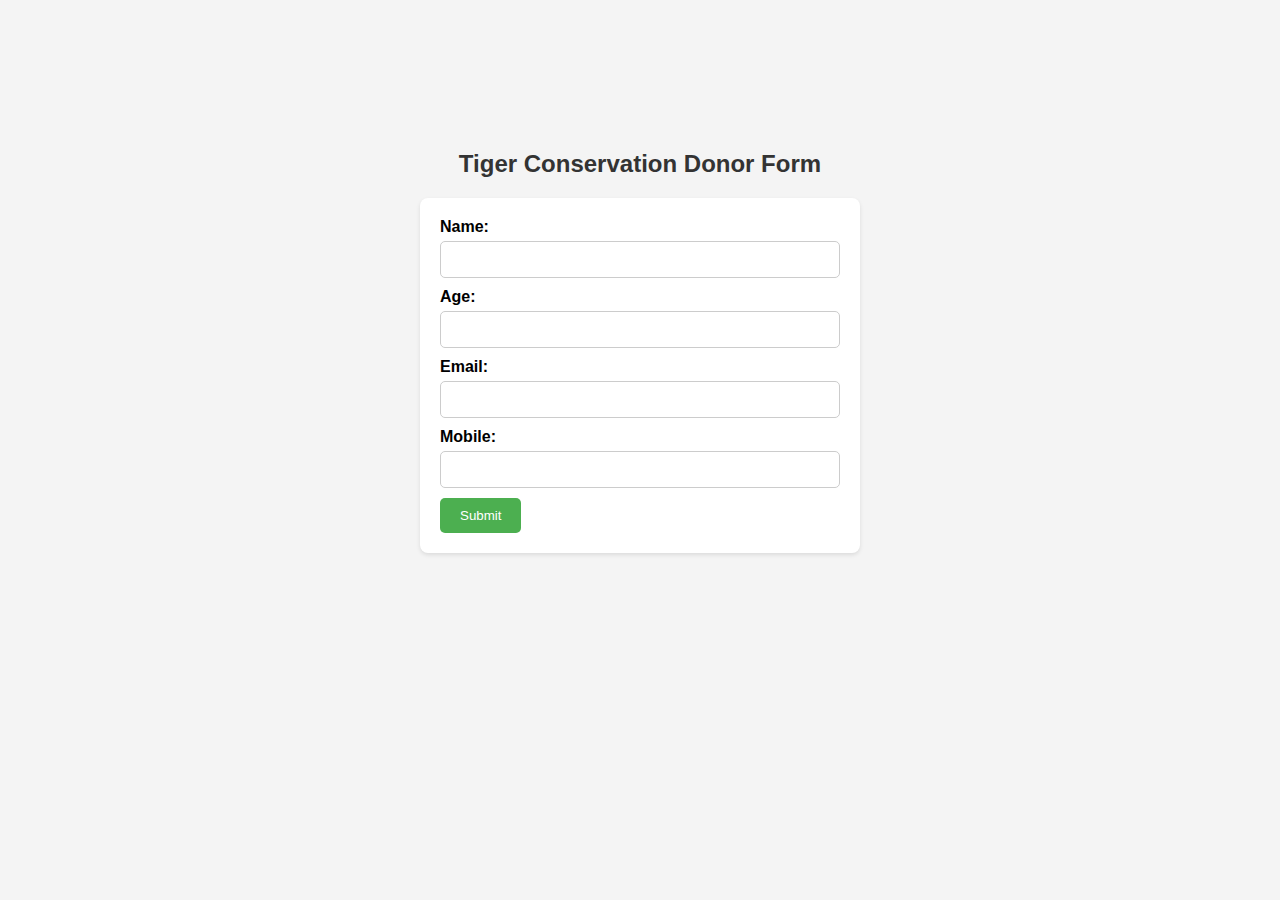
<file: DA-1/donarPage/index.html>
<!DOCTYPE html>
<html lang="en">
<head>
<meta charset="UTF-8">
<meta name="viewport" content="width=device-width, initial-scale=1.0">
<link rel="stylesheet" href="style.css">
<title>Tiger Conservation Donor Form</title>
<style>
    .error {
        color: red;
    }
</style>
</head>
<body>
    <h2 style="text-align: center;">Tiger Conservation Donor Form</h2>
    <form id="donorForm">
        <div>
            <label for="name">Name:</label>
            <input type="text" id="name" required>
            <span id="nameError" class="error"></span>
        </div>
        <div>
            <label for="age">Age:</label>
            <input type="number" id="age" required min="18">
            <span id="ageError" class="error"></span>
        </div>
        <div>
            <label for="email">Email:</label>
            <input type="email" id="email" required>
            <span id="emailError" class="error"></span>
        </div>
        <div>
            <label for="mobile">Mobile:</label>
            <input type="tel" id="mobile" required pattern="[0-9]{10}">
            <span id="mobileError" class="error"></span>
        </div>
        <button type="button" onclick="validateForm()">Submit</button>
    </form>

    <script>
        function validateForm() {
            var nameInput = document.getElementById("name");
            var ageInput = document.getElementById("age");
            var emailInput = document.getElementById("email");
            var mobileInput = document.getElementById("mobile");

            var nameError = document.getElementById("nameError");
            var ageError = document.getElementById("ageError");
            var emailError = document.getElementById("emailError");
            var mobileError = document.getElementById("mobileError");

            var isValid = true;

            if (nameInput.value === "") {
                nameError.textContent = "Name is required";
                isValid = false;
            } else {
                nameError.textContent = "";
            }

            if (ageInput.validity.rangeUnderflow) {
                ageError.textContent = "Age must be at least 18";
                isValid = false;
            } else {
                ageError.textContent = "";
            }

            if (emailInput.validity.typeMismatch || emailInput.value === "") {
                emailError.textContent = "Please enter a valid email address";
                isValid = false;
            } else {
                emailError.textContent = "";
            }

            if (mobileInput.validity.patternMismatch || mobileInput.value === "") {
                mobileError.textContent = "Please enter a valid 10-digit mobile number";
                isValid = false;
            } else {
                mobileError.textContent = "";
            }

            if (isValid) {
                alert("Form submitted successfully!");
                }
        }
    </script>
</body>
</html>
</file>
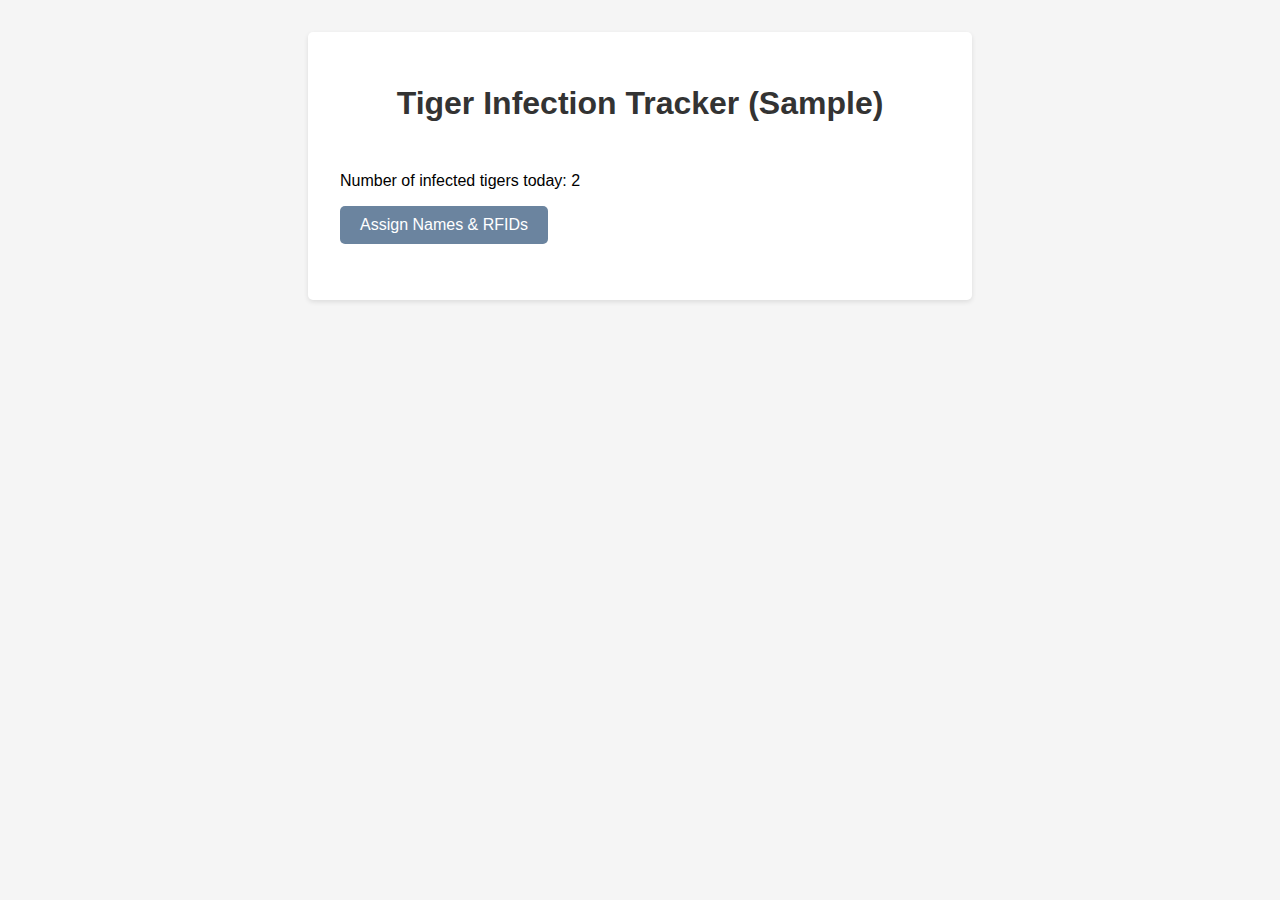
<file: DA-1/infectedTigers/index.html>
<!DOCTYPE html>
<html lang="en">
<head>
    <meta charset="UTF-8">
    <meta name="viewport" content="width=device-width, initial-scale=1.0">
    <title>Tiger Infection Tracker</title>
    <link rel="stylesheet" href="style.css">
</head>
<body>
    <section class="container">
        <h1>Tiger Infection Tracker (Sample)</h1>
        <br>
        <p>Number of infected tigers today: <span id="infected-count">2</span></p>
        <button id="get-names-button">Assign Names & RFIDs</button>
        <div id="infected-tigers"></div>
    </section>

    <script src="script.js"></script>
</body>
</html>
</file>
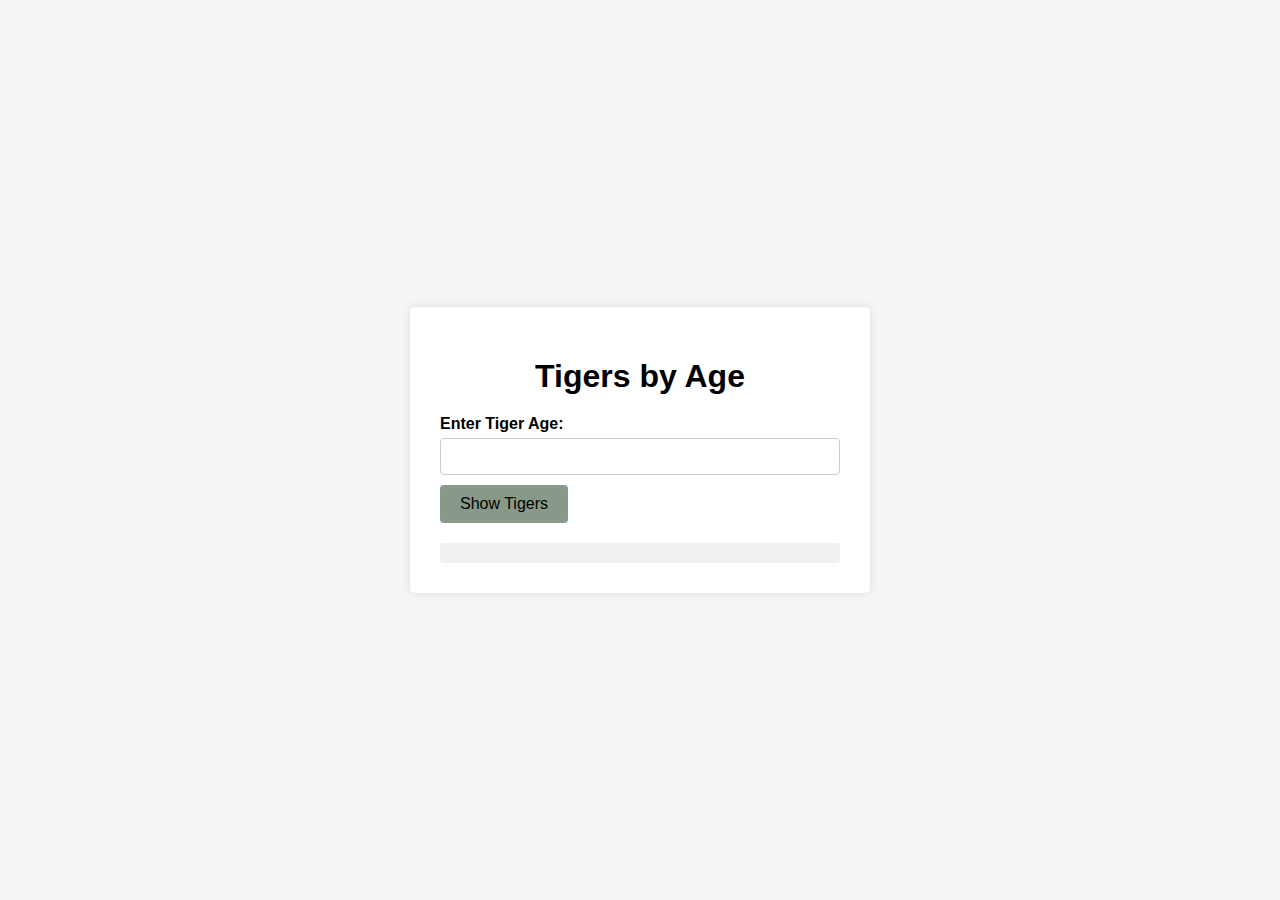
<file: DA-1/TigerAge/index.html>
<!DOCTYPE html>
<html lang="en">
<head>
    <meta charset="UTF-8">
    <meta name="viewport" content="width=device-width, initial-scale=1.0">
    <title>Tigers by Age</title>
    <link rel="stylesheet" href="style.css">
</head>
<body>
    <div class="container">
        <h1>Tigers by Age</h1>
        <label for="tiger-age">Enter Tiger Age:</label>
        <input type="number" id="tiger-age" min="1" required>
        <button type="button" id="show-tigers">Show Tigers</button>
        <div id="results"></div>
    </div>

    <script src="script.js"></script>
</body>
</html>
</file>
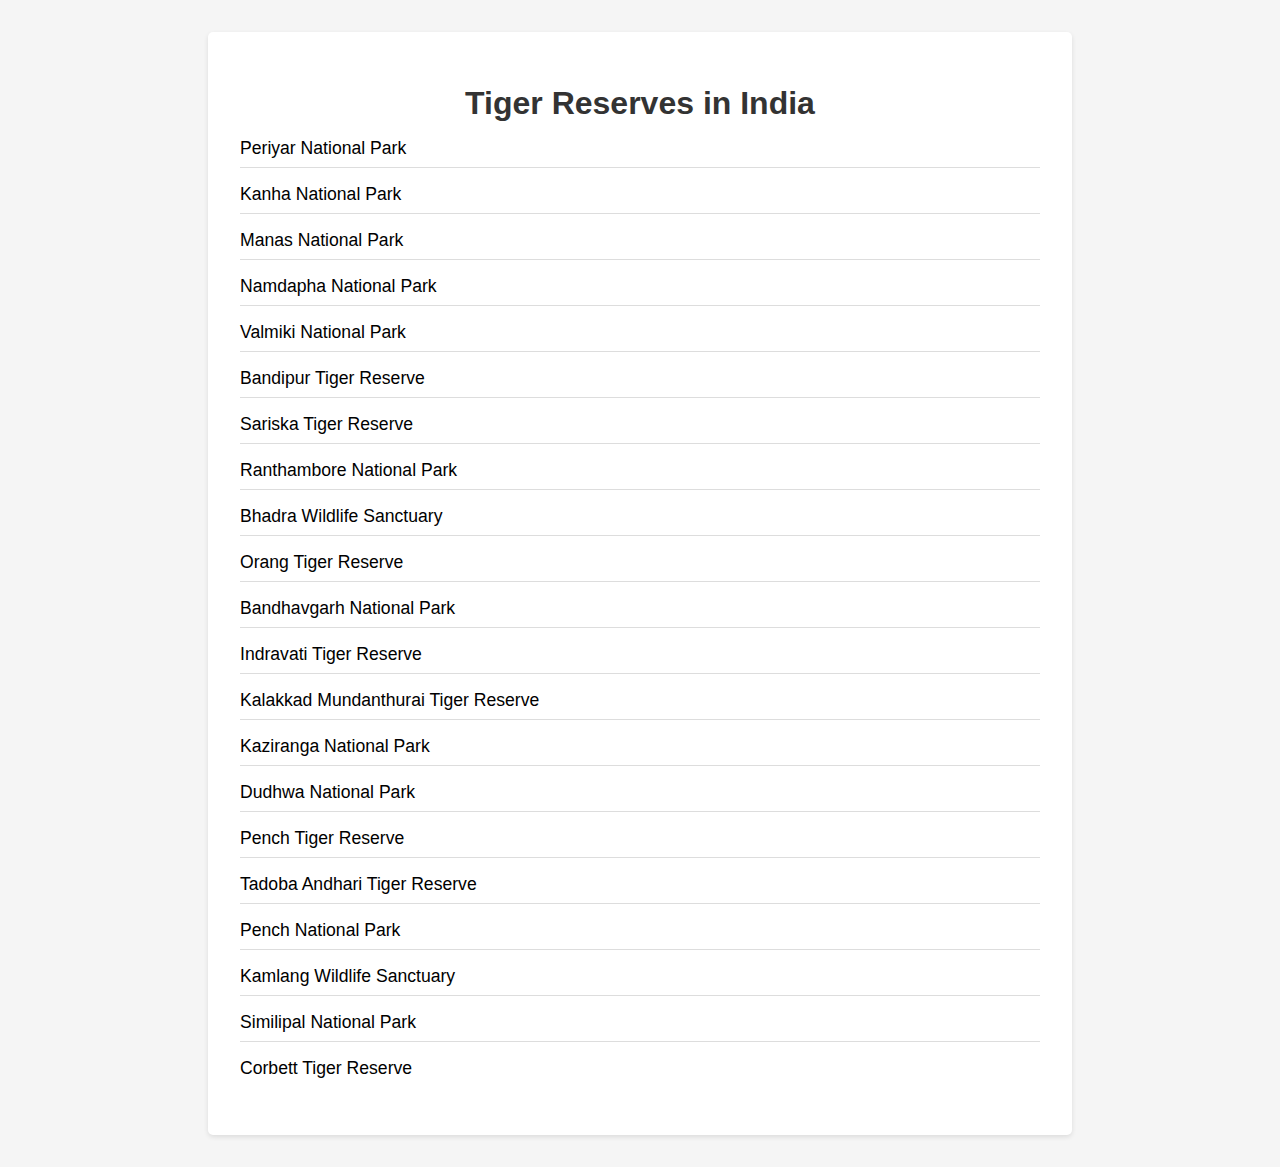
<file: DA-1/TigersList/index.html>
<!DOCTYPE html>
<html lang="en">
<head>
  <meta charset="UTF-8">
  <meta name="viewport" content="width=device-width, initial-scale=1.0">
  <title>Tiger Reserves in India</title>
  <link rel="stylesheet" href="style.css">
</head>
<body>
  <section class="container">
    <h1>Tiger Reserves in India</h1>
    <ul id="tiger-reserves"></ul>
  </section>
  <script src="script.js"></script>
</body>
</html>
</file>
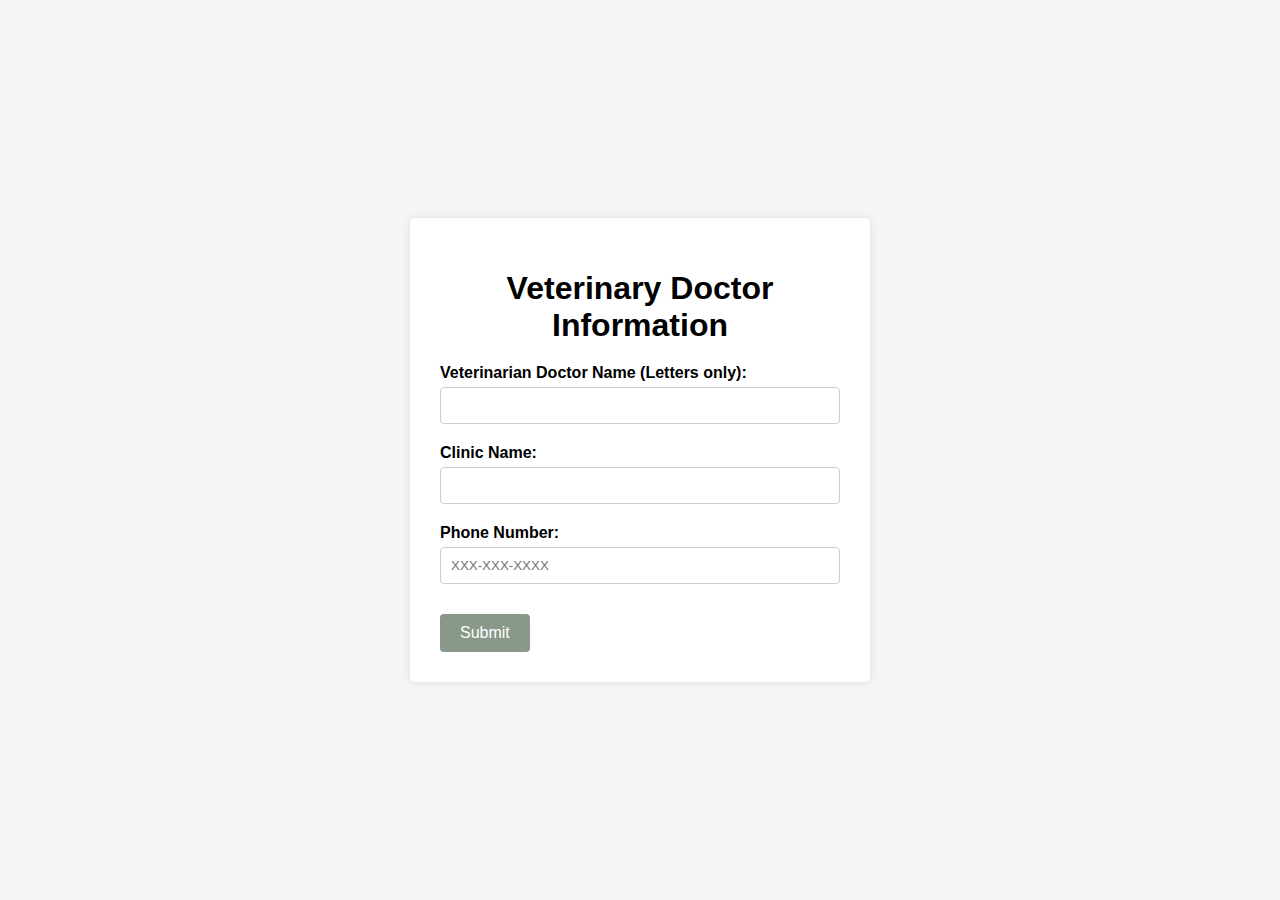
<file: DA-1/Veterinary/index.html>
<!DOCTYPE html>
<html lang="en">
<head>
    <meta charset="UTF-8">
    <meta name="viewport" content="width=device-width, initial-scale=1.0">
    <title>Veterinary Doctor Info</title>
    <link rel="stylesheet" href="style.css">
</head>
<body>
    <div class="container">
        <h1>Veterinary Doctor Information</h1>
        <form id="vet-info">
            <label for="doctor-name">Veterinarian Doctor Name (Letters only):</label>
            <input type="text" id="doctor-name" name="doctor-name" required>
            <br>
            <label for="clinic-name">Clinic Name:</label>
            <input type="text" id="clinic-name" name="clinic-name" required>
            <br>
            <label for="phone-number">Phone Number:</label>
            <input type="tel" id="phone-number" name="phone-number" pattern="[0-9]{3}-[0-9]{3}-[0-9]{4}" placeholder="XXX-XXX-XXXX">
            <br>
            <button type="submit">Submit</button>
        </form>
    </div>

    <script src="script.js"></script>
</body>
</html>
</file>
<file: DA-1/donarPage/style.css>
body {
    font-family: Arial, sans-serif;
    background-color: #f4f4f4;
    padding: 20px;
}

h2 {
    color: #333;
    margin-top: 10%;
}

form {
    background-color: #fff;
    padding: 20px;
    border-radius: 8px;
    box-shadow: 0 2px 4px rgba(0, 0, 0, 0.1);
    max-width: 400px;
    margin: 0 auto;
}

label {
    display: block;
    margin-bottom: 5px;
    font-weight: bold;
}

input[type="text"],
input[type="number"],
input[type="email"],
input[type="tel"] {
    width: 100%;
    padding: 10px;
    margin-bottom: 10px;
    border: 1px solid #ccc;
    border-radius: 5px;
    box-sizing: border-box;
}

.error {
    color: red;
    font-size: 0.8em;
}

button {
    background-color: #4CAF50;
    color: white;
    padding: 10px 20px;
    border: none;
    border-radius: 5px;
    cursor: pointer;
}

button:hover {
    background-color: #45a049;
}

button:focus {
    outline: none;
}

button:active {
    background-color: #3e8e41;
}
</file>
<file: DA-1/infectedTigers/style.css>
body {
  font-family: sans-serif;
  margin: 0;
  padding: 2rem;
  background-color: #f5f5f5;
}

h1 {
  text-align: center;
  color: #333;
  margin-bottom: 1rem;
}

.container {
  max-width: 600px;
  margin: 0 auto;
  background-color: #fff;
  border-radius: 5px;
  box-shadow: 0 2px 5px rgba(0, 0, 0, 0.1);
  padding: 2rem;
  justify-content: center;
  align-items: center;
}

p {
  margin-bottom: 1rem;
}

button {
  background-color: #6b849f;
  border: none;
  color: white;
  padding: 10px 20px;
  text-align: center;
  text-decoration: none;
  display: inline-block;
  font-size: 16px;
  margin: 0 auto;
  cursor: pointer;
  border-radius: 5px;
}

button:hover {
  background-color: #548159;
}

table {
  width: 100%;
  border-collapse: collapse;
}

th, td {
  padding: 0.75rem 1rem;
  border: 1px solid #ddd;
  text-align: left;
}

th {
  background-color: #f5f5f5;
  font-weight: bold;
}

#infected-tigers {
  margin-top: 1.5rem;
}
</file>
<file: DA-1/TigerAge/style.css>
body {
    font-family: Arial, sans-serif;
    margin: 0;
    display: flex;
    justify-content: center;
    align-items: center;
    min-height: 100vh;
    background-color: #f5f5f5;
  }
  
  .container {
    background-color: #fff;
    padding: 30px;
    border-radius: 5px;
    box-shadow: 0 0 10px rgba(0, 0, 0, 0.1);
    width: 400px;
  }
  
  h1 {
    text-align: center;
    margin-bottom: 20px;
  }
  
  label {
    display: block;
    margin-bottom: 5px;
    font-weight: bold;
  }
  
  input[type="number"] {
    width: 100%;
    padding: 10px;
    border: 1px solid #ccc;
    border-radius: 4px;
    box-sizing: border-box;
  }
  
  button[type="button"] {
    background-color: #889989;
    border: none;
    color: rgb(0, 0, 0);
    padding: 10px 20px;
    text-align: center;
    text-decoration: none;
    display: inline-block;
    font-size: 16px;
    margin-top: 10px;
    cursor: pointer;
    border-radius: 4px;
    transition: background-color 0.2s ease;
  }
  
 
  button[type="button"]:hover {
    background-color: #ec954a;
  }
  
 
  #results {
    margin-top: 20px;
    padding: 10px;
    border-radius: 4px;
    background-color: #f0f0f0;
    font-weight: bold;
  }
  
  #results.empty {
    color: #515151;
    text-align: center;
  }
</file>
<file: DA-1/TigersList/style.css>
body {
    font-family: sans-serif;
    margin: 0;
    padding: 2rem;
    background-color: #f5f5f5;
  }
  
  h1 {
    text-align: center;
    color: #333;
    margin-bottom: 1rem;
  }
  
  .container {
    max-width: 800px;
    margin: 0 auto;
    background-color: #fff;
    border-radius: 5px;
    box-shadow: 0 2px 5px rgba(0, 0, 0, 0.1);
    padding: 2rem;
  }
  
  ul {
    list-style: none;
    padding: 0;
    margin: 0;
  }
  
  li {
    margin: 1rem 0;
    font-size: 1.1rem;
    border-bottom: 1px solid #ddd;
    padding-bottom: 0.5rem;
    display: flex;
    justify-content: space-between;
    align-items: center;
  }
  
  li:last-child {
    border-bottom: none;
  }
</file>
<file: DA-1/Veterinary/style.css>
body {
  font-family: Arial, sans-serif;
  margin: 0;
  display: flex;
  justify-content: center;
  align-items: center;
  min-height: 100vh;
  background-color: #f5f5f5;
}

.container {
  background-color: #fff;
  padding: 30px;
  border-radius: 5px;
  box-shadow: 0 0 10px rgba(0, 0, 0, 0.1);
  width: 400px;
}

h1 {
  text-align: center;
  margin-bottom: 20px;
}

label {
  display: block;
  margin-bottom: 5px;
  font-weight: bold;
}

input[type="text"],
input[type="tel"] {
  width: 100%;
  padding: 10px;
  border: 1px solid #ccc;
  border-radius: 4px;
  box-sizing: border-box;
  margin-bottom: 20px;
}

.error {
  border-color: red;
  box-shadow: 0 0 5px red;
}

button[type="submit"] {
  background-color: #889989;
  border: none;
  color: white;
  padding: 10px 20px;
  text-align: center;
  text-decoration: none;
  display: inline-block;
  font-size: 16px;
  margin-top: 10px;
  cursor: pointer;
  border-radius: 4px;
  transition: background-color 0.2s ease;
}


button[type="submit"]:hover {
  background-color: #ec954a;
}


input[type="text"]:focus,
input[type="tel"]:focus {
  border-color: #4CAF50;
  outline: none;
}
</file>
